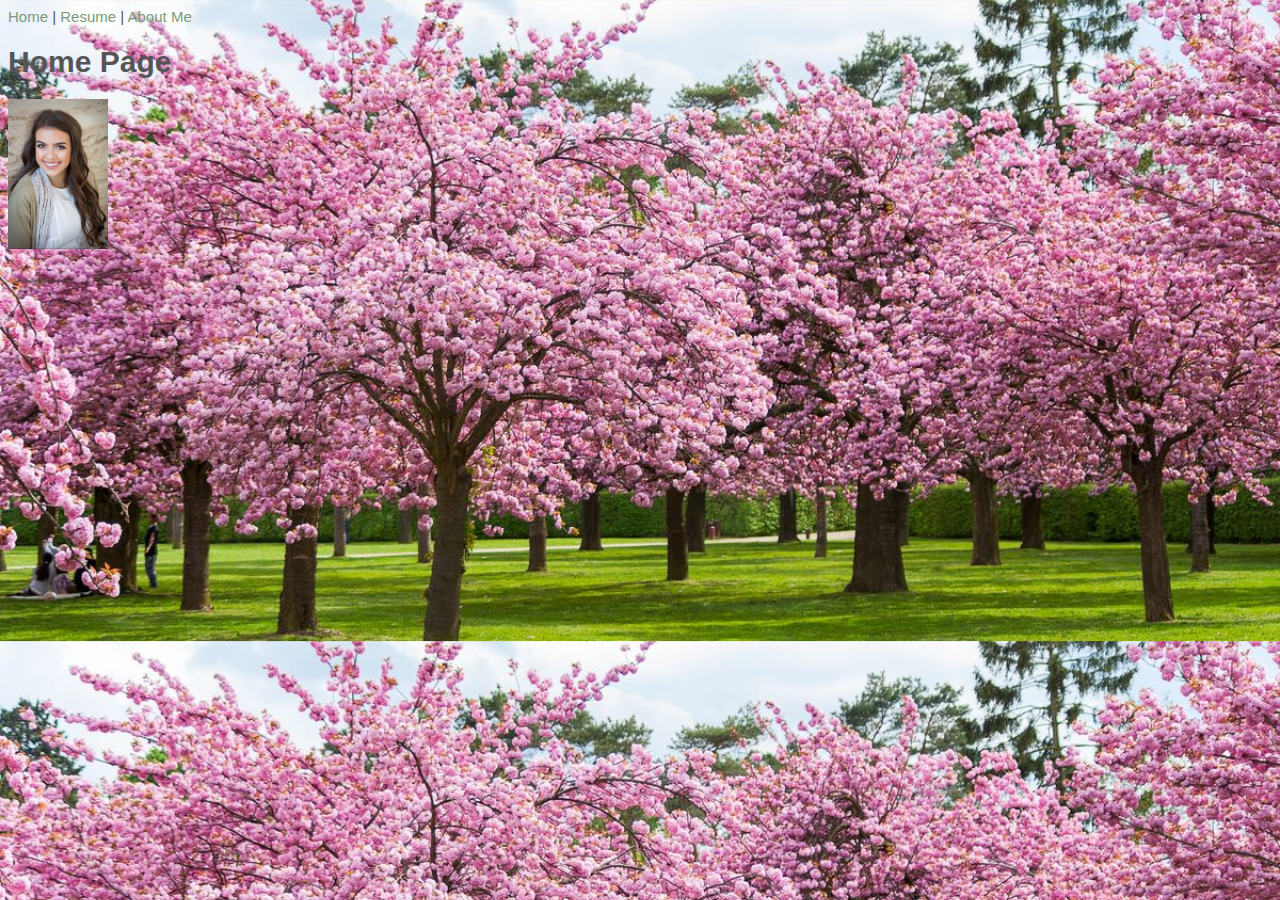
<file: index.html>
<!DOCTYPE html>
<html lang="en">
<head>
    <meta charset="UTF-8">
    <meta http-equiv="X-UA-Compatible" content="IE=edge">
    <meta name="viewport" content="width=device-width, initial-scale=1.0">
    <title>Lily Walker Home Page</title>
    <link rel="stylesheet" href="styles/styles.css">
</head>
<body class="homebg">
    <a href="#">Home</a> |
    <a href="html/Resume.html">Resume</a> |
    <a href="html/aboutme.html">About Me</a>

    <h1>Home Page</h1>

    <img src="images/Lily_Walker.JPG" height="150" alt="resume photo of Lily Walker"> 
    

</body>
</html>
</file>
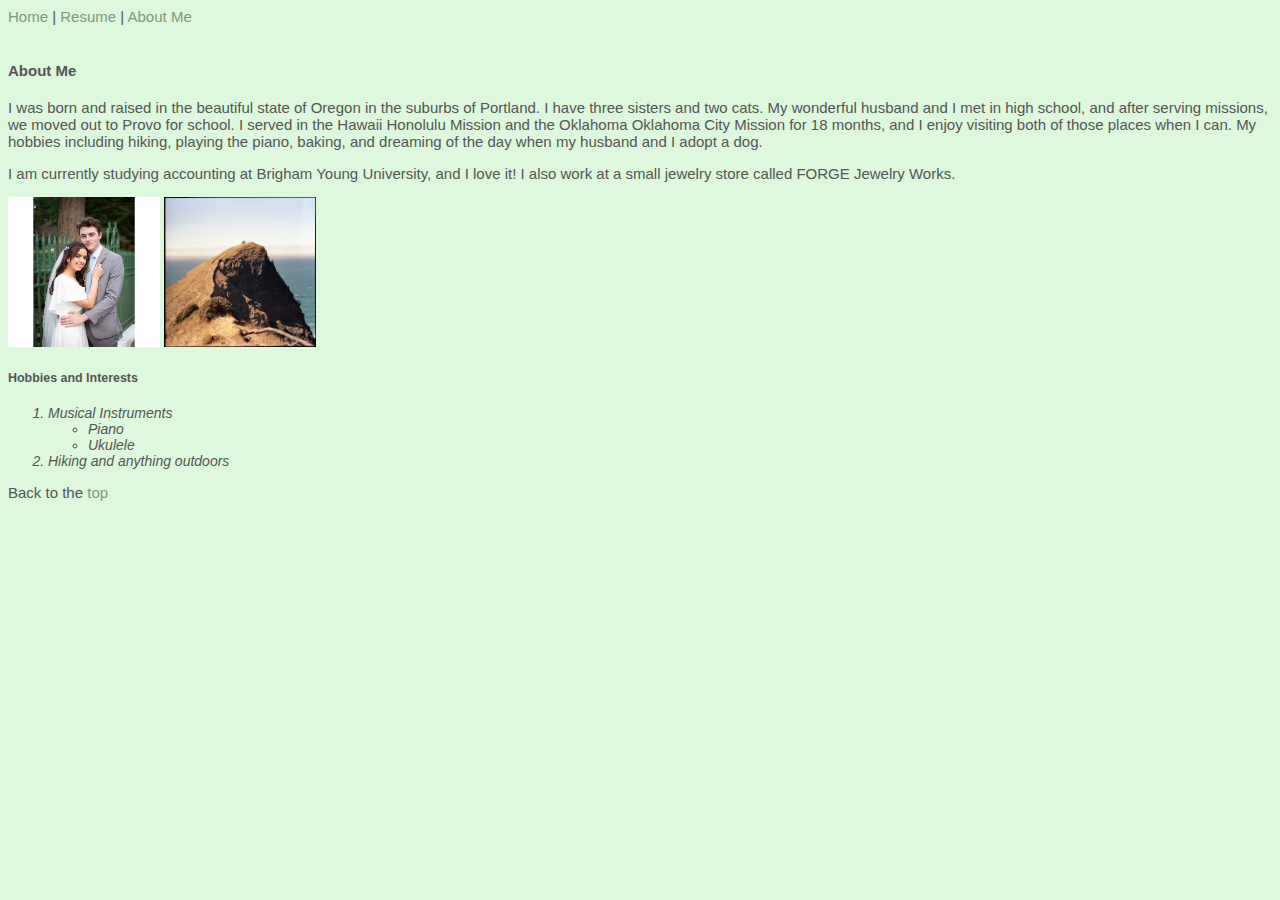
<file: html/aboutme.html>
<!--
    Lily Walker 
    Section #001
-->
<!DOCTYPE html>
<html lang="en">
<head>
    <meta charset="UTF-8">
    <meta http-equiv="X-UA-Compatible" content="IE=edge">
    <meta name="viewport" content="width=device-width, initial-scale=1.0">
    <title>About Me</title>
    <link rel="stylesheet" href="../styles/styles.css">
</head>
<body>
    <a href="../index.html" id="top">Home</a> |
    <a href="Resume.html">Resume</a> |
    <a href="#">About Me</a> <br><br>

    <h4>About Me</h4>

    <p>I was born and raised in the beautiful state of Oregon in the suburbs of Portland. I have three sisters and two cats. My wonderful husband and I met in high school, and after serving missions, we moved out to Provo for school. I served in the Hawaii Honolulu Mission and the Oklahoma Oklahoma City Mission for 18 months, and I enjoy visiting both of those places when I can. My hobbies including hiking, playing the piano, baking, and dreaming of the day when my husband and I adopt a dog.</p>
    
    <p>I am currently studying accounting at Brigham Young University, and I love it! I also work at a small jewelry store called FORGE Jewelry Works.</p>
    
    <img src="../images/weddingphoto.jpg" height="150" alt="photo of Jensen and Lily Walker getting married">
    <img src="../images/God's Thumb.jpeg" height="150" alt="photo of the Oregon Coast">

    <h5>Hobbies and Interests</h5>
    <ol>
        <li>Musical Instruments
            <ul>
                <li>Piano</li>
                <li>Ukulele</li>
            </ul>
        </li>
        <li>Hiking and anything outdoors</li>
        
    </ol>
    Back to the <a href="#top">top</a>
</body>
</html>
</file>
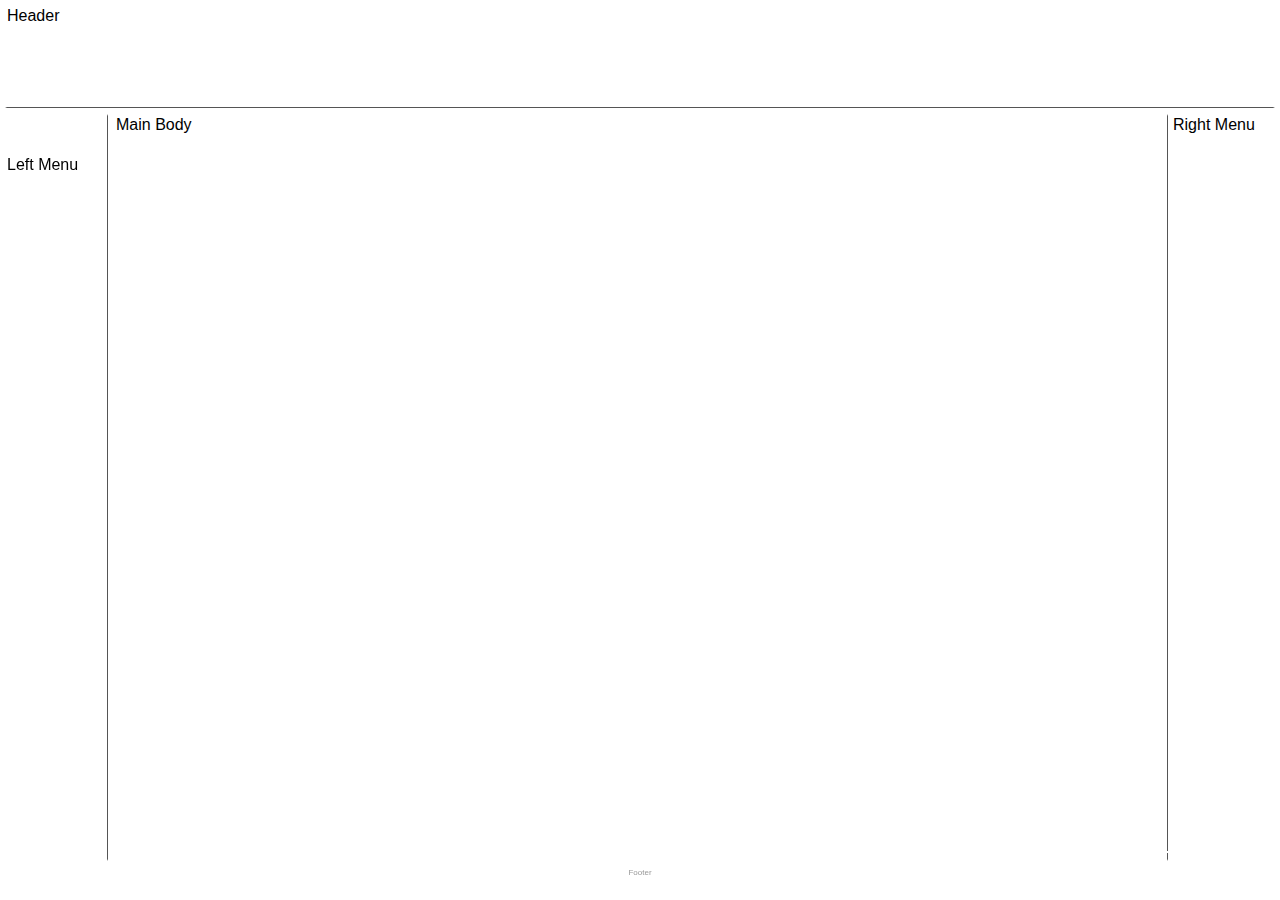
<file: html/layout.html>
<!DOCTYPE html>
<html lang="en">
<head>
    <meta charset="UTF-8">
    <meta http-equiv="X-UA-Compatible" content="IE=edge">
    <meta name="viewport" content="width=device-width, initial-scale=1.0">
    <title>Layout Template</title>
    <link rel="stylesheet" href="../styles/layoutstyles.css">
</head>
<body>
    <div class="common header">Header</div>
    <div class="common leftmenu">Left Menu</div>
    <div class="common mainbody">Main Body</div>
    <div class="common rightmenu">Right Menu</div>
    <div class="common footer">Footer</div>
    
</body>
</html>
</file>
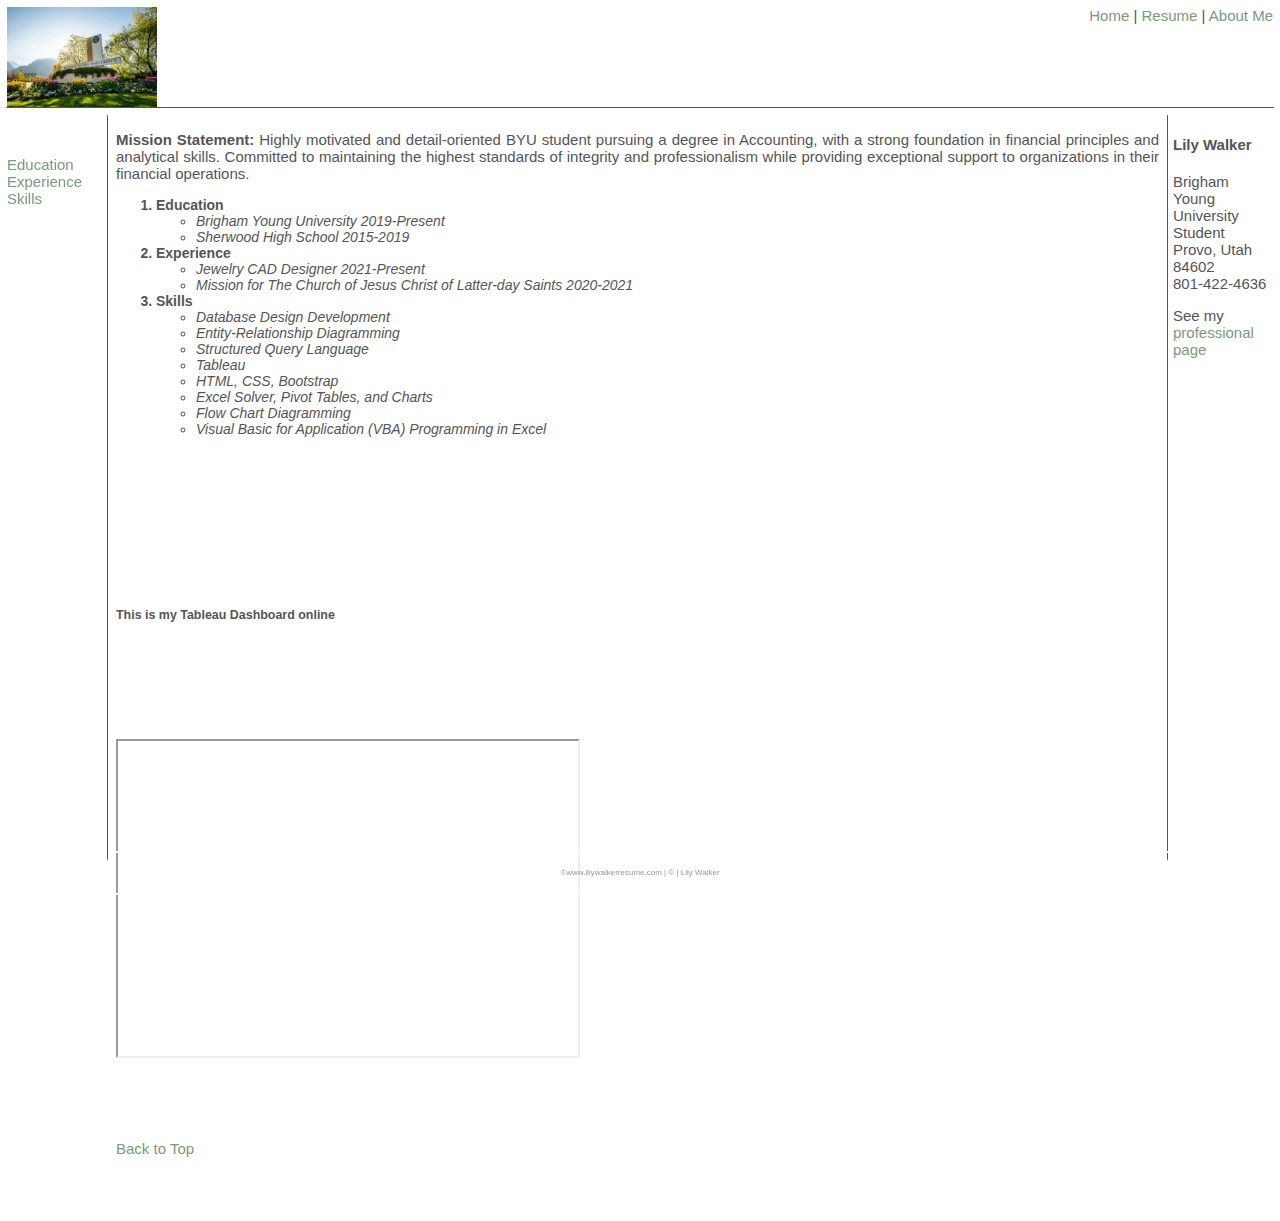
<file: html/Resume.html>
<!--
Lily Walker
Section #001
-->
<!DOCTYPE html>
<html lang="en">
<head>
    <meta charset="UTF-8">
    <meta http-equiv="X-UA-Compatible" content="IE=edge">
    <meta name="viewport" content="width=device-width, initial-scale=1.0">
    <title>My Resume</title>
    <link rel="stylesheet" href="../styles/styles.css">
    <link rel="stylesheet" href="../styles/layoutstyles.css">

</head>
<body>
    <div class="common header">
        <img src= "../images/BYU.jpeg" height="100" alt="Brigham Young University Campus on a Spring day">
        <span class="subheader">
            <a href="../index.html" id="top">Home</a> |
            <a href="#">Resume</a> |
            <a href="aboutme.html">About Me</a>  
        </span>
 
    </div>

    <div class="common leftmenu">
        <a href="#edu">Education</a> <br>
        <a href="#exp">Experience</a> <br>
        <a href="#ski">Skills</a>
    </div>

    <div class="common mainbody">
        <p class="justify"><span class="bold">Mission Statement:</span> Highly motivated and detail-oriented BYU student pursuing a degree in Accounting, with a strong foundation in financial principles and analytical skills. Committed to maintaining the highest standards of integrity and professionalism while providing exceptional support to organizations in their financial operations. </p> 

        <ol>
            <li id="edu" class="resumelistheading" >Education
                <ul>
                    <li>Brigham Young University 2019-Present</li>
                    <li>Sherwood High School 2015-2019</li>
                </ul>
            </li>

            <li id="exp" class="resumelistheading">Experience 
                <ul>
                    <li>Jewelry CAD Designer 2021-Present</li>
                    <li>Mission for The Church of Jesus Christ of Latter-day Saints 2020-2021</li>
                </ul>
            </li>
            <li id="ski" class="resumelistheading">Skills
                <ul>
                    <li>Database Design Development</li>
                    <li>Entity-Relationship Diagramming</li>
                    <li>Structured Query Language</li>
                    <li>Tableau</li>
                    <li>HTML, CSS, Bootstrap</li>
                    <li>Excel Solver, Pivot Tables, and Charts</li>
                    <li>Flow Chart Diagramming</li>
                    <li>Visual Basic for Application (VBA) Programming in Excel</li>
                </ul>
            <p>&nbsp;</p>
            <p>&nbsp;</p>
            <p>&nbsp;</p>
            <p>&nbsp;</p>
            <p>&nbsp;</p>     
            </li>
        </ol>
            <title>Tableau Dashboard Demo</title>
        <body>
            <h5>This is my Tableau Dashboard online</h5>
            <div class='tableauPlaceholder' id='viz1687755330693' style='position: relative'>
                <noscript><a href='#'><img alt='Is Your County Obese?                            Select your county to see how it compares with other counties in the country                         ' src='https:&#47;&#47;public.tableau.com&#47;static&#47;images&#47;KH&#47;KH46PYSKH&#47;1_rss.png' style='border: none' /></a></noscript><object class='tableauViz'  style='display:none;'>
                    <param name='host_url' value='https%3A%2F%2Fpublic.tableau.com%2F' /> 
                    <param name='embed_code_version' value='3' />
                    <param name='path' value='shared&#47;KH46PYSKH' /> 
                    <param name='toolbar' value='yes' />
                    <param name='static_image' value='https:&#47;&#47;public.tableau.com&#47;static&#47;images&#47;KH&#47;KH46PYSKH&#47;1.png' /> 
                    <param name='animate_transition' value='yes' />
                    <param name='display_static_image' value='yes' />
                    <param name='display_spinner' value='yes' />
                    <param name='display_overlay' value='yes' />
                    <param name='display_count' value='yes' />
                    <param name='language' value='en-US' />
                    <param name='filter' value='publish=yes' />
                </object>
            </div>           
                 <script type='text/javascript'>                   
                  var divElement = document.getElementById('viz1687755330693');                    
                  var vizElement = divElement.getElementsByTagName('object')[0];                 
                     if ( divElement.offsetWidth > 800 ) { vizElement.style.width='100%';vizElement.style.height=(divElement.offsetWidth*0.75)+'px';} 
                     else if ( divElement.offsetWidth > 500 ) { vizElement.style.width='100%';vizElement.style.height=(divElement.offsetWidth*0.75)+'px';} 
                     else { vizElement.style.width='100%';vizElement.style.height='877px';}                   
                       var scriptElement = document.createElement('script');                  
                         scriptElement.src = 'https://public.tableau.com/javascripts/api/viz_v1.js';                    
                         vizElement.parentNode.insertBefore(scriptElement, vizElement);               
                          </script>
            <p>&nbsp;</p> 
            <p>&nbsp;</p> 
            <p>&nbsp;</p> 
            <iframe width="460" height="315"
            src="https://www.youtube.com/embed/tgbNymZ7vqY">
            </iframe>              
        </body>
        <p>&nbsp;</p> 
        <p>&nbsp;</p> 
        <a href="#top">Back to Top</a>
        <p>&nbsp;</p> 
        <p>&nbsp;</p> 
    </div>

    <div class="common rightmenu">
        <h4>Lily Walker</h4>
        Brigham Young University Student <br>
        Provo, Utah 84602 <br>
        801-422-4636
        <p>
        See my <a href="https://lilyastarling.github.io/IS-201-Final/" target="_blank" title="Professional Resume Page for Lily Walker"> professional page </a>
        </p> 
    </div>

    <div class="common footer">
        &copy;www.lilywalkerresume.com | &copy; | Lily Walker 
    </div>


    

</body>
</html>
</file>
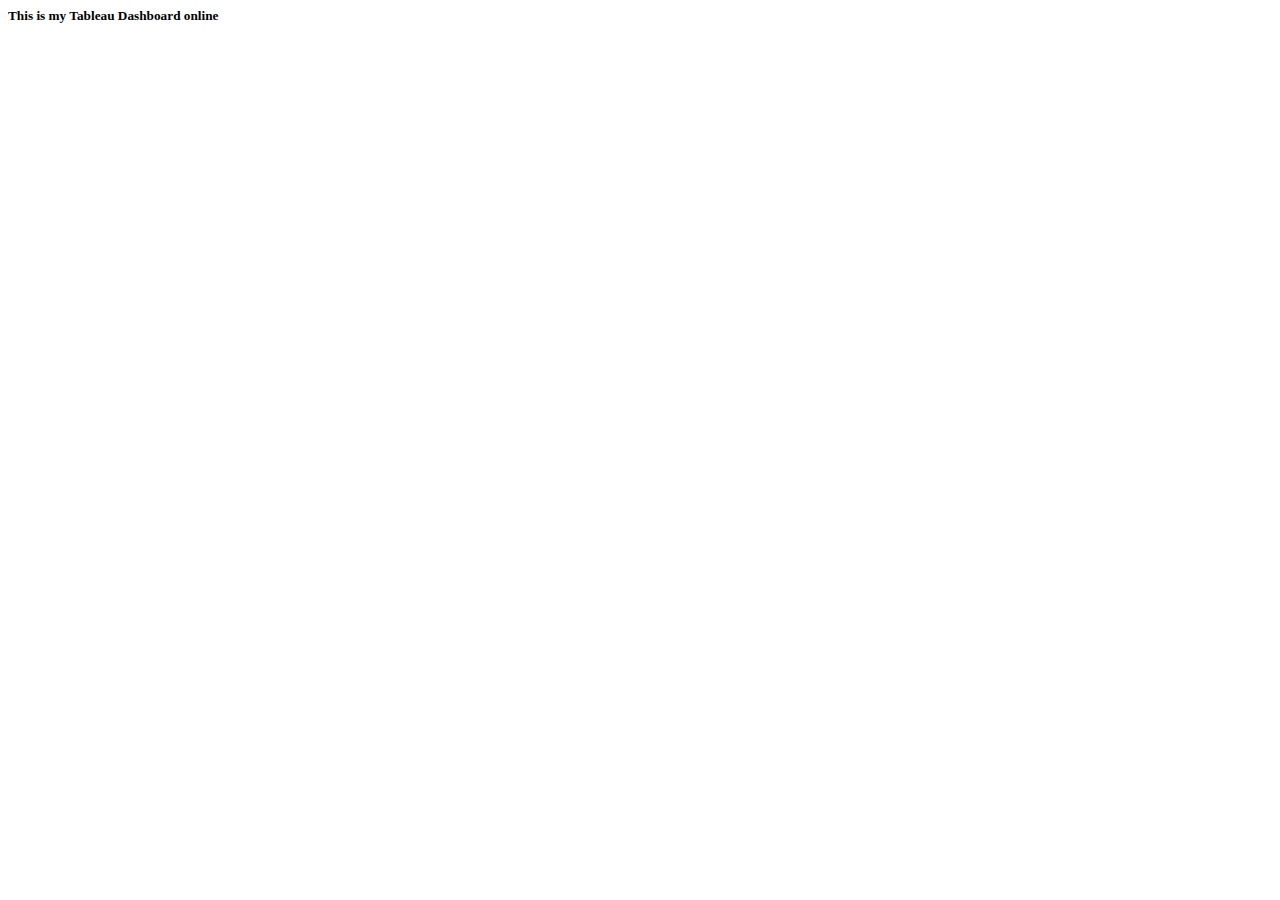
<file: html/tab.html>
<html>
    <head>
        <title>Tableau Dashboard Demo</title>
    </head>
    <body>
        <h5>This is my Tableau Dashboard online</h5>
        <div class='tableauPlaceholder' id='viz1687755330693' style='position: relative'>
            <noscript><a href='#'><img alt='Is Your County Obese?                            Select your county to see how it compares with other counties in the country                         ' src='https:&#47;&#47;public.tableau.com&#47;static&#47;images&#47;KH&#47;KH46PYSKH&#47;1_rss.png' style='border: none' /></a></noscript><object class='tableauViz'  style='display:none;'>
                <param name='host_url' value='https%3A%2F%2Fpublic.tableau.com%2F' /> 
                <param name='embed_code_version' value='3' />
                <param name='path' value='shared&#47;KH46PYSKH' /> 
                <param name='toolbar' value='yes' />
                <param name='static_image' value='https:&#47;&#47;public.tableau.com&#47;static&#47;images&#47;KH&#47;KH46PYSKH&#47;1.png' /> 
                <param name='animate_transition' value='yes' />
                <param name='display_static_image' value='yes' />
                <param name='display_spinner' value='yes' />
                <param name='display_overlay' value='yes' />
                <param name='display_count' value='yes' />
                <param name='language' value='en-US' />
                <param name='filter' value='publish=yes' />
            </object>
        </div>           
             <script type='text/javascript'>                   
              var divElement = document.getElementById('viz1687755330693');                    
              var vizElement = divElement.getElementsByTagName('object')[0];                 
                 if ( divElement.offsetWidth > 800 ) { vizElement.style.width='100%';vizElement.style.height=(divElement.offsetWidth*0.75)+'px';} 
                 else if ( divElement.offsetWidth > 500 ) { vizElement.style.width='100%';vizElement.style.height=(divElement.offsetWidth*0.75)+'px';} 
                 else { vizElement.style.width='100%';vizElement.style.height='877px';}                   
                   var scriptElement = document.createElement('script');                  
                     scriptElement.src = 'https://public.tableau.com/javascripts/api/viz_v1.js';                    
                     vizElement.parentNode.insertBefore(scriptElement, vizElement);               
                      </script>
    </body>
</html>
</file>
<file: styles/styles.css>
body {
    font-family: Arial, Helvetica, sans-serif;
    font-size: 15px;
    color: #555555;
    background-color: rgb(221, 248, 221);
}
li {
    font-size: 14px;
    font-style: italic;
    font-weight: normal;
}
a {
    color: rgb(122, 154, 122);
    text-decoration: none;
}
a:hover {
    text-decoration: underline;
}
a:visited{ 
    color: rgb(2, 68, 122);
}
.resumelistheading{
    font-weight: bold;
    font-style: normal;
}
.underline{text-decoration: underline;}
.bold{font-weight: bold;}
.justify{text-align: justify;}

.homebg {
    background-image: url('../images/backgroundimage.jpeg');
    background-position:initial;
    background-size:cover;
   
}
</file>
<file: styles/layoutstyles.css>
body{
    background-color: #ffffff;
    font-family: Verdana, Geneva, Tahoma, sans-serif;
}
.common{ 
    /* background-color: #cccccc; */
    border: 2px solid white;
    position: absolute;
}
.header{
    top: 5px;
    left: 5px;
    right: 5px;
    height: 100px;
    z-index: 2;
    border-bottom: solid 1px #555555;
}
.leftmenu{
    top: 114px;
    left: 5px;
    width: 100px;
    bottom: 39px;
    z-index: 1;
    padding-top: 40px;
    border-right: solid 1px #555555;
}

.mainbody{
    top: 114px;
    left: 114px;
    right: 114px;
    bottom: 39px;
    padding-right: 5px;

}

.rightmenu{
    top: 114px;
    right: 5px;
    width: 100px;
    bottom: 39px;
    border-left: solid 1px #555555;
    padding-left: 5px;

}

.footer{
    bottom:5px;
    left: 5px;
    right: 5px;
    height: 25px;
    font-size: 8px;
    color: #999999;
    text-align: center;
    padding-top: 15px;
    position: fixed;

}

.subheader{
    float: right;
}
</file>
